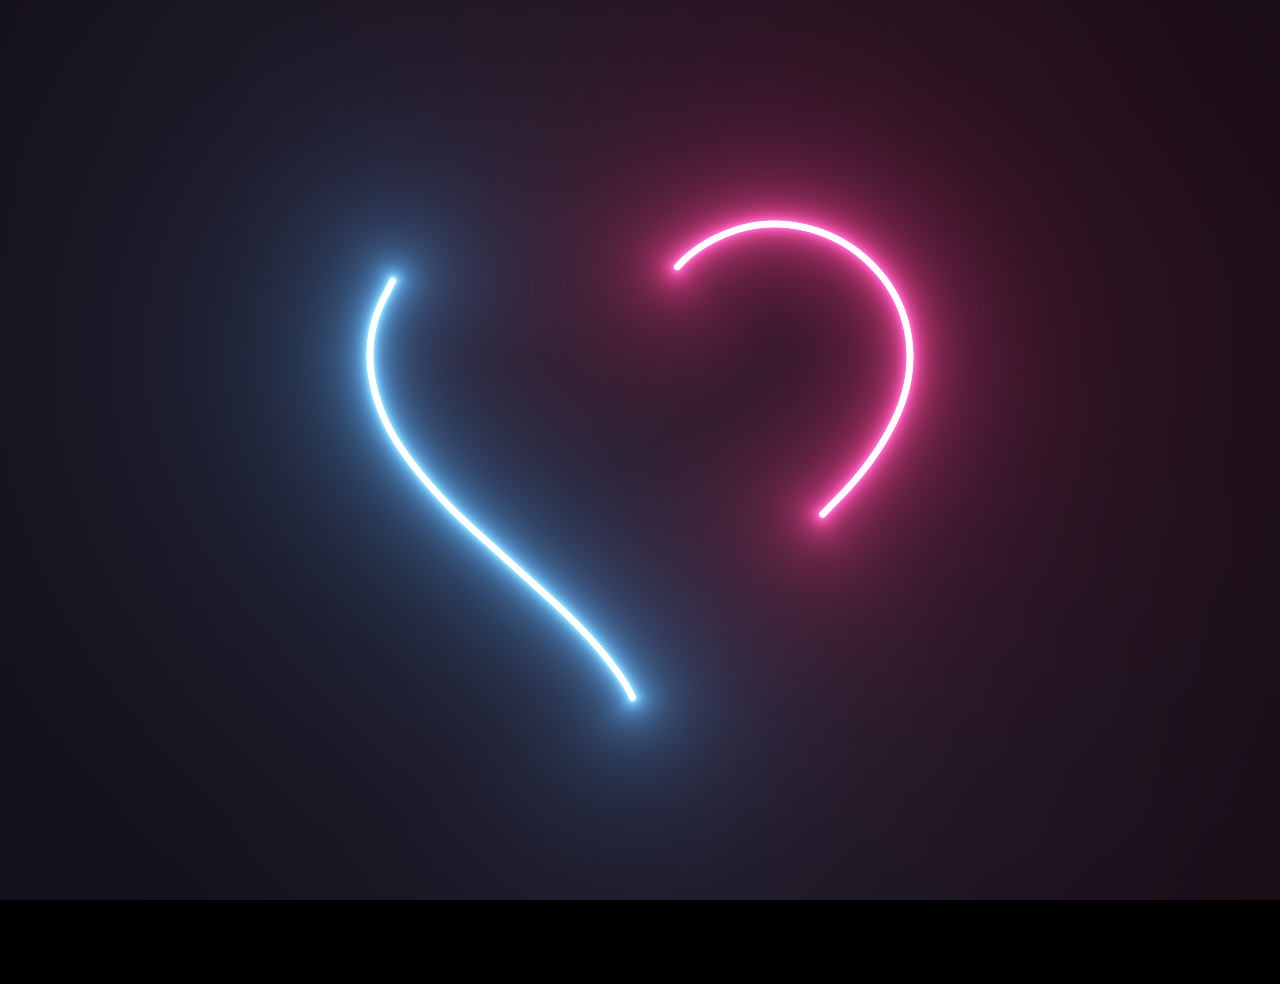
<file: ITeach/tarn/index.html>
<!DOCTYPE html>
<html lang="en">
<head>
    <meta charset="UTF-8">
    <meta http-equiv="X-UA-Compatible" content="IE=edge">
    <meta name="viewport" content="width=device-width, initial-scale=1.0">
    <title>Seni sevaman Gulim</title>
    <link rel="stylesheet" href="./main.css">
</head>
<body>
    <body>
        <canvas id="canvas" width="1400" height="600"></canvas>
        <h1>Seni sevaman</h1>
      </body>
      <script src="./index.js"></script>
      
</body>
</html>
</file>
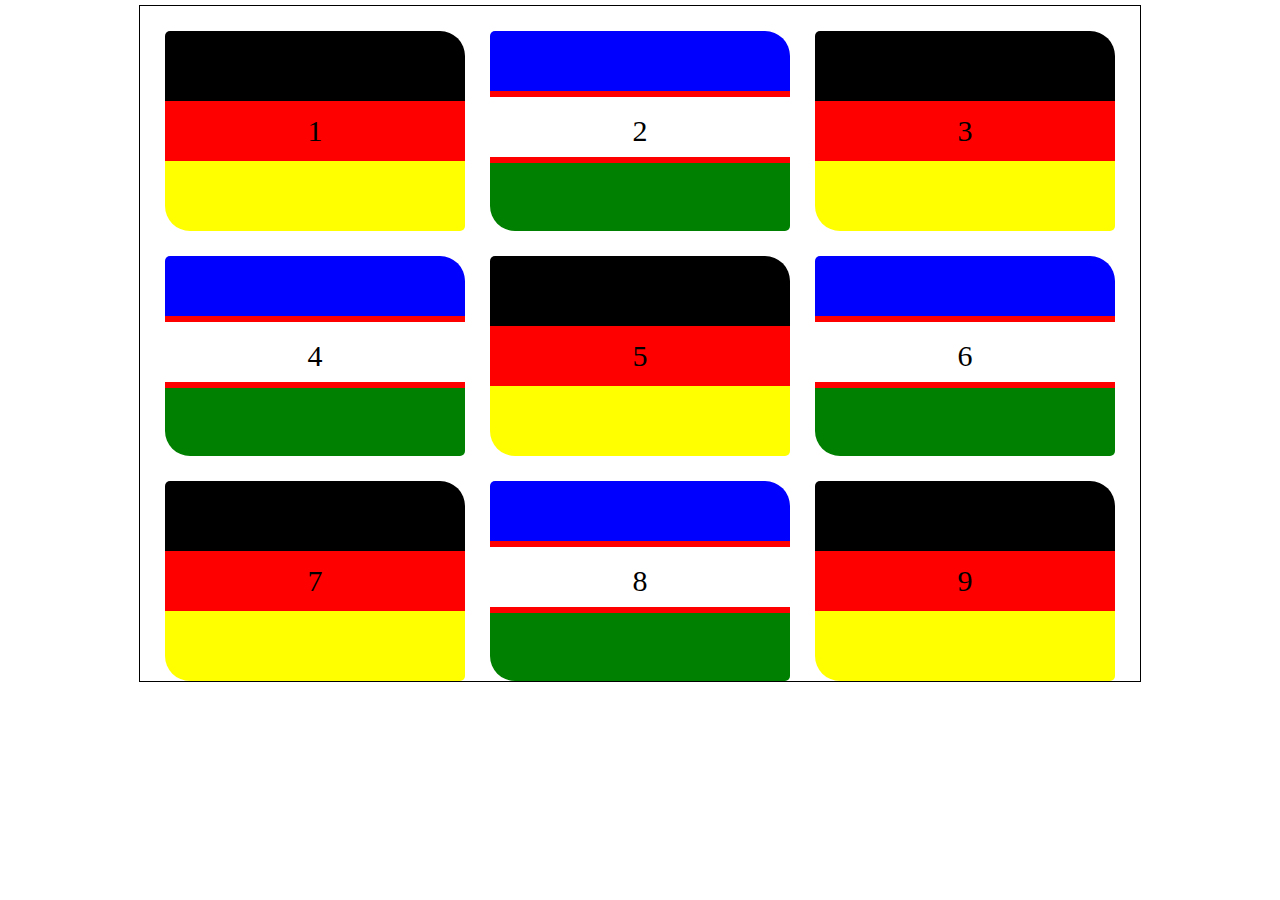
<file: ITeach (vazifalar)/1_index.html>
<!DOCTYPE html>
<html lang="uz">
<head>
    <meta charset="UTF-8">
    <title>Gradient</title>
    <link rel="stylesheet" href="1_index.css">
</head>
<body>
    <div class="container">
        <div class="cont">1</div>
        <div class="cont">2</div>
        <div class="cont">3</div>
        <div class="cont">4</div>
        <div class="cont">5</div>
        <div class="cont">6</div>
        <div class="cont">7</div>
        <div class="cont">8</div>
        <div class="cont">9</div>
    </div>    
</body>
</html>
</file>
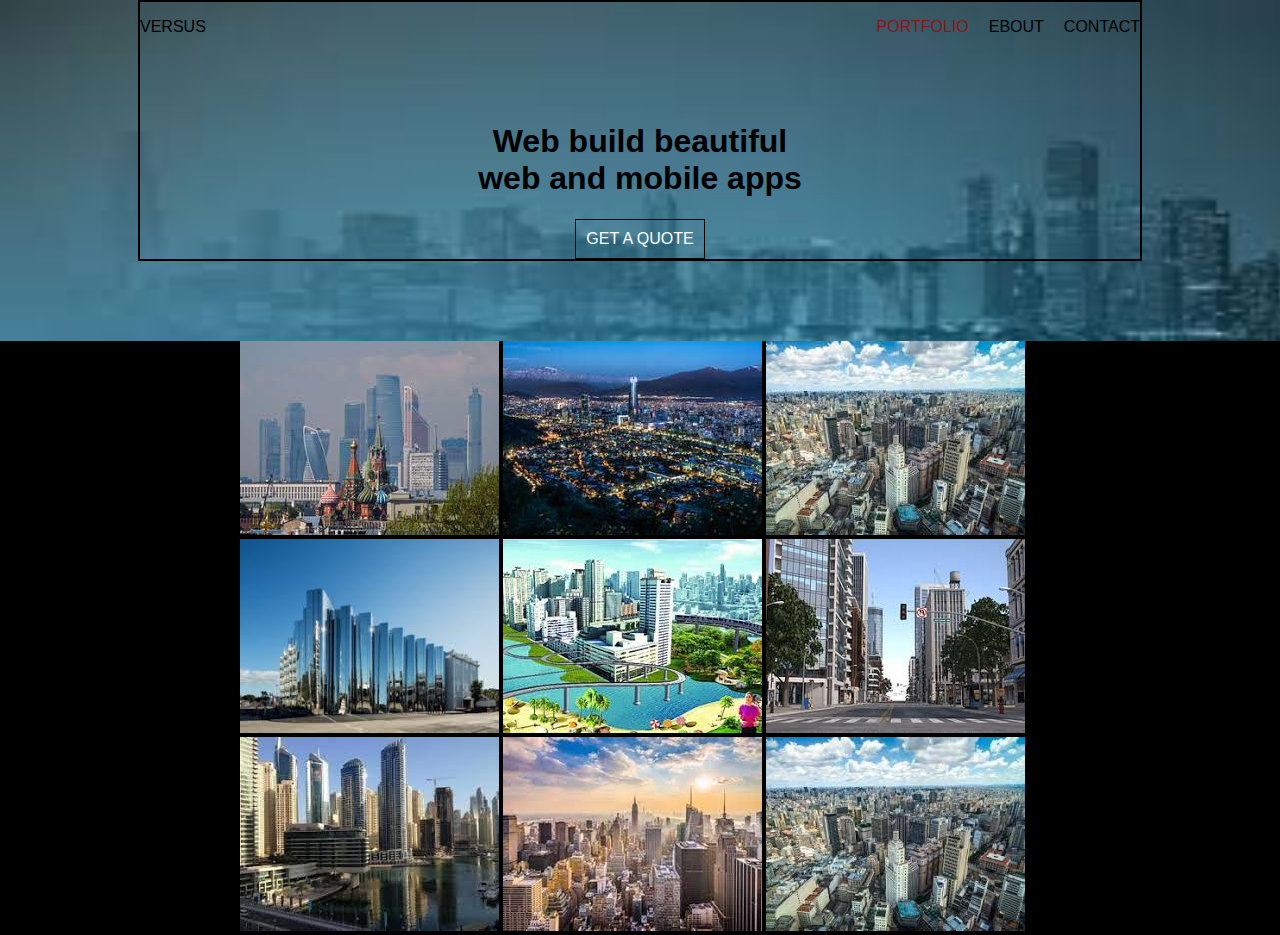
<file: web sites/web-site_2.html>
<!DOCTYPE html>
<html lang="en">
<head>
    <meta charset="UTF-8">
    <meta http-equiv="X-UA-Compatible" content="IE=edge">
    <meta name="viewport" content="width=device-width, initial-scale=1.0">
    <link rel="shortcut icon" href="logo-2.png" type="image/x-icon">
    <title>Document</title>
    <link rel="stylesheet" href="web-site_2.css">
</head>
<body>
<header class="hearder">
    <div class="hearder-cont">
        <div class="hearder-top">
            <!--hearder nav-->
            <span class="versus">VERSUS</span>
            <ul class="hearder-top-items">
                <li>PORTFOLIO</li>
                <li>EBOUT</li>
                <li>CONTACT</li>
            </ul>
        </div>
            <!--hearder text-->
            <div class="hearder-bottom">
                <h1 class="web">Web build beautiful <br> web and mobile apps</h1>
                <a href="#" class="nav-btn">GET A QUOTE</a>
            </div>
    </div>
    <nav class="main">
      <div class="images">
                <img src="image-1.jpg" alt="">
                <img src="image-2.jpg" alt="">
                <img src="image-3.jpg" alt="">
                <img src="image-4.jpg" alt="">
                <img src="image-5.jpg" alt="">
                <img src="image-6.jpg" alt="">
                <img src="image-7.jpg" alt="">
                <img src="image-8.jpg" alt="">
                <img src="image-3.jpg" alt="">
    </div>
</nav>
</header>
</body>
</html>
</file>
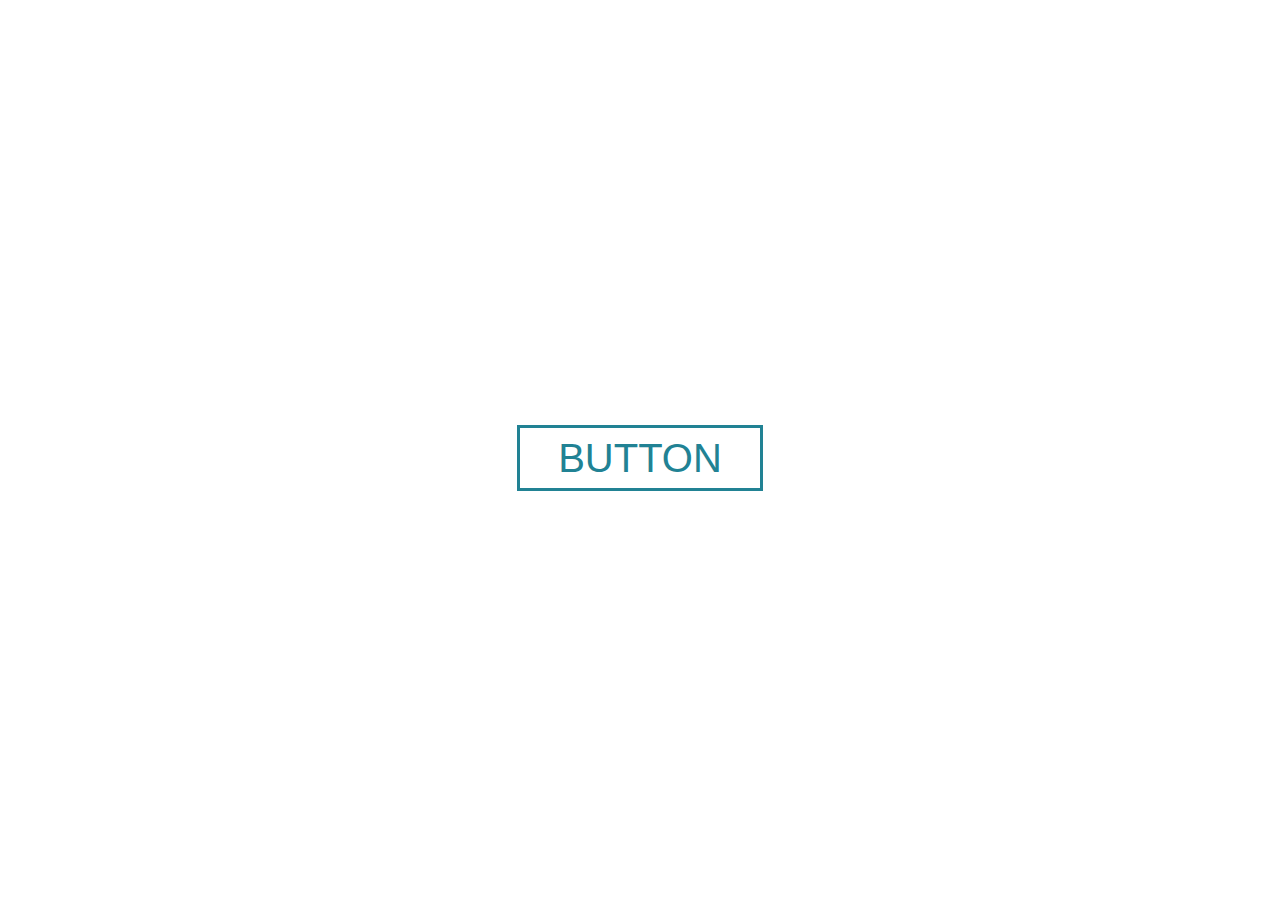
<file: ITeach/galareys/1-buttom.html>
<!DOCTYPE html>
<html lang="en">
<head>
    <meta charset="UTF-8">
    <title>1-galareys saytiga kirish buttomi</title>
    <link rel="stylesheet" href="1-buttom.css">
</head>
<body>
    <div class="wrapper">
        <a href="#" class="but">button</a>
    </div>
</body>
</html>
</file>
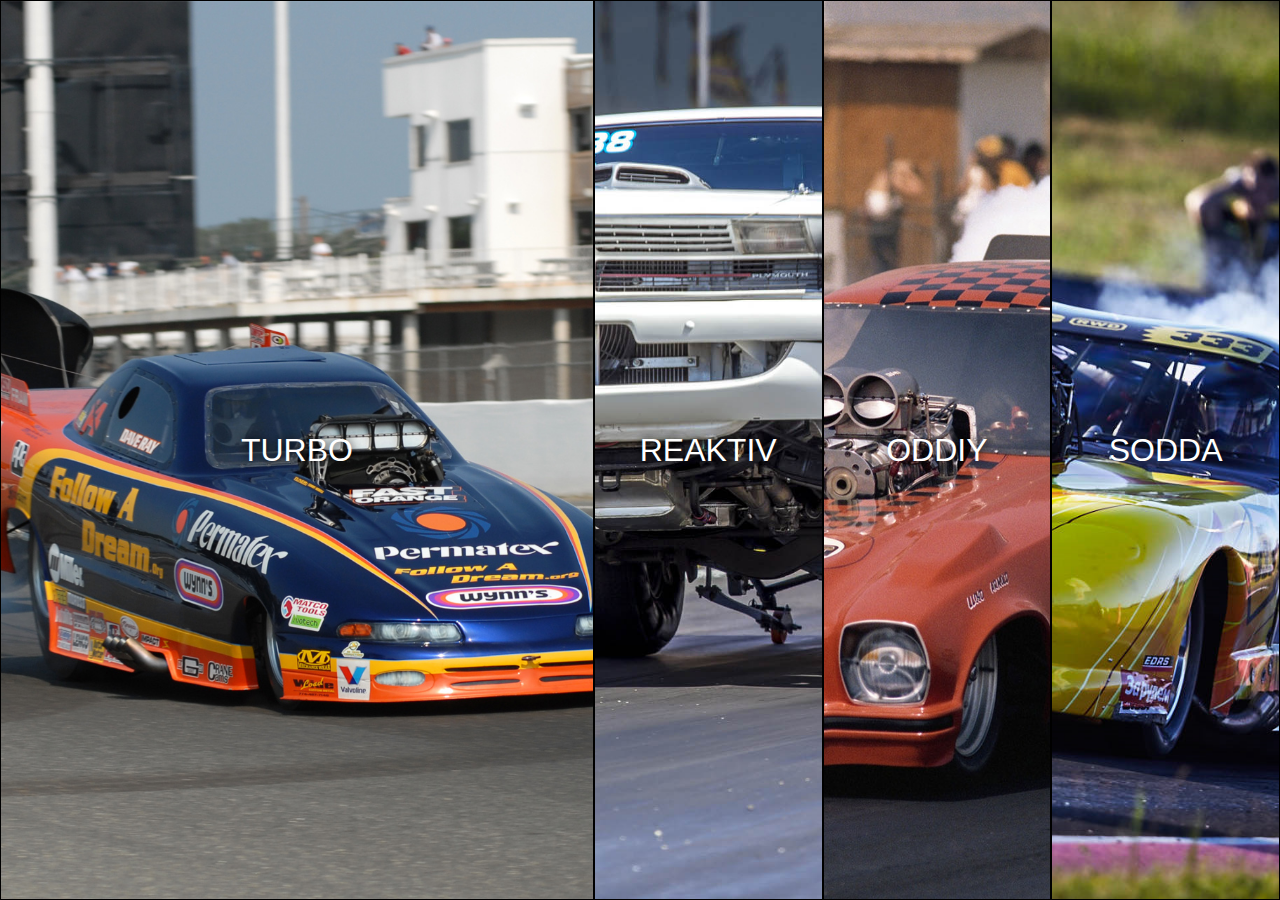
<file: ITeach/galareys/1-galareys.html>
<!DOCTYPE html>
<html lang="uz">
<head>
    <meta charset="UTF-8">
    <title>1-galareys</title>
    <link rel="stylesheet" href="1-galareys.css">
</head>
<body>
    <div class="slider">
        <div class="box box1"><span>Turbo</span></div>
        <div class="box box2"><span>Reaktiv</span></div>
        <div class="box box3"><span>Oddiy</span></div>
        <div class="box box4"><span>Sodda</span></div>
    </div>
</body>
</html>
</file>
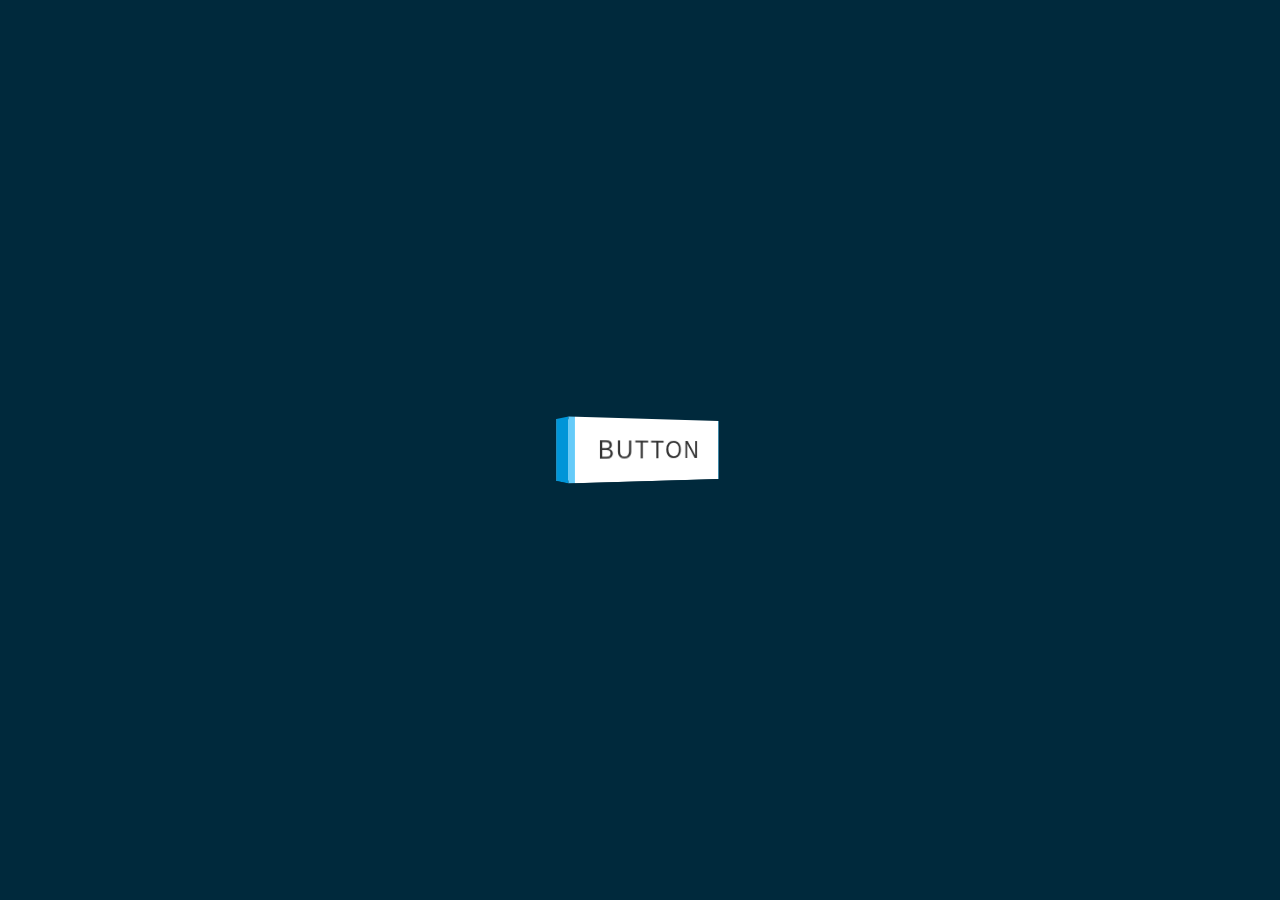
<file: ITeach/galareys/2-buttom.html>
<!DOCTYPE html>
<html lang="uz">
<head>
    <meta charset="UTF-8">
    <title>Button</title>
    <link rel="stylesheet" href="2-buttom.css">
</head>
<body>
    <a href="#">
        <span>Button</span>
        <span></span>
        <span></span>
        <span>Button</span>
    </a>
</body>
</html>
</file>
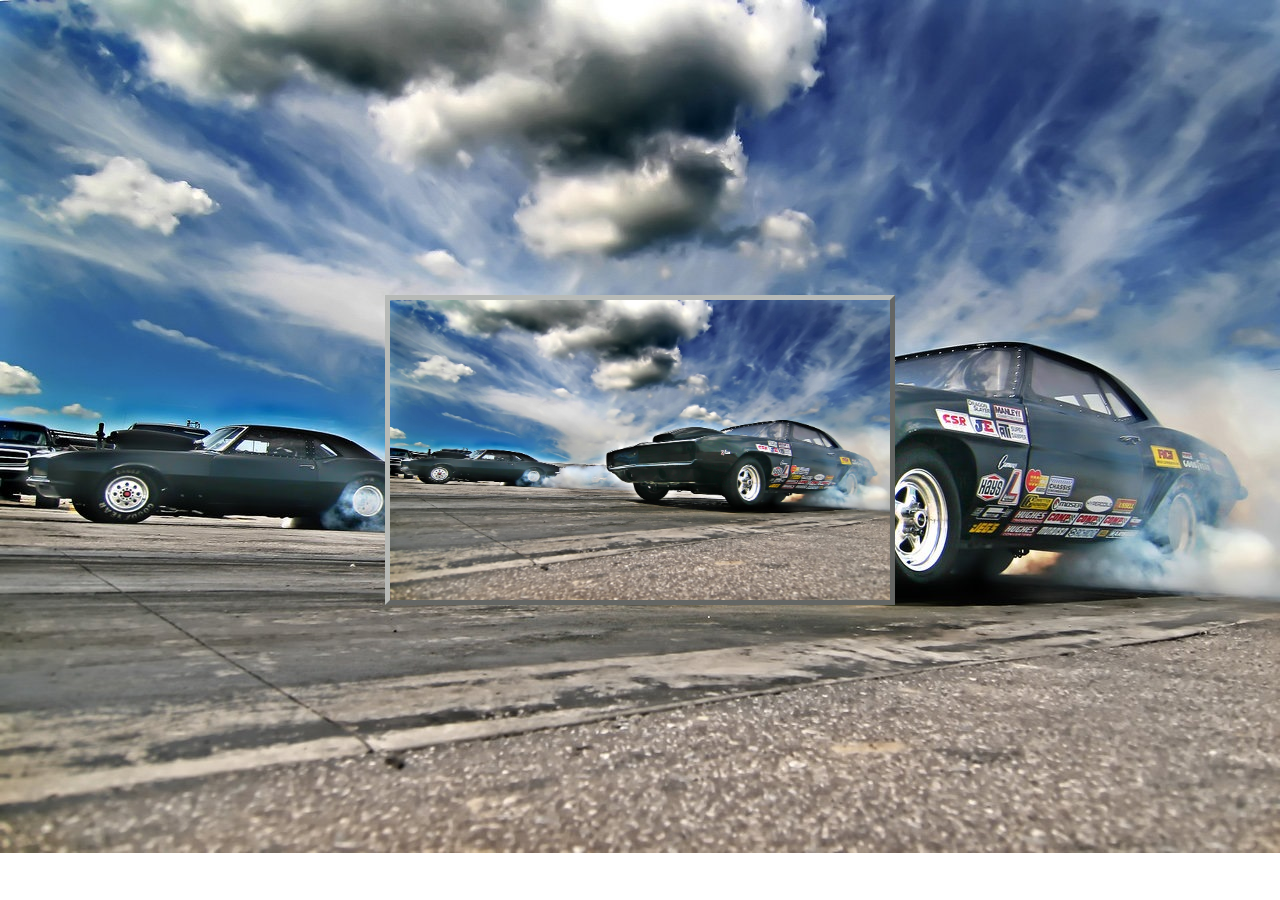
<file: ITeach/galareys/2-landing-page_hover.html>
<!DOCTYPE html>
<html lang="uz">
<head>
    <meta charset="UTF-8">
    <title>Rasimda hoverdan foydalanish</title>
    <link rel="stylesheet" href="2-landing-page_hover.css">
</head>
<body>
    <header>
        <div class="wrapper">
            <div class="boxImg">
                <img src="font.jpg" alt="Cars">
                <div class="container">
                    <div class="text">
                        <h1>Ajoyib</h1>
                        <p>hoverdan rasimda foydalanish bu ikkinchi loging page</p>
                        <a href="Landing-page.html" class="bt">Landin page 1</a>
                    </div>
                </div>
            </div>
        </div>
    </header>
</body>
</html>
</file>
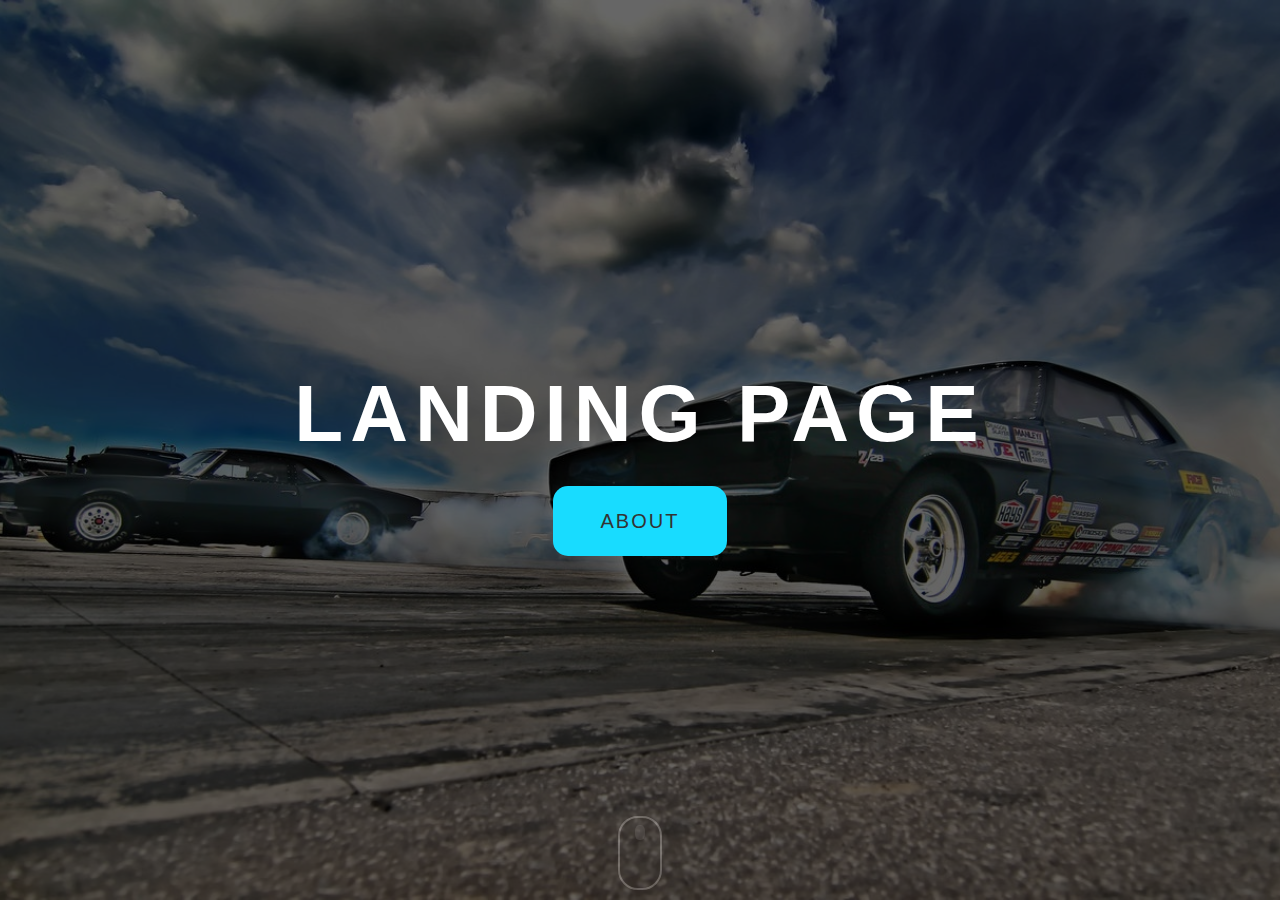
<file: ITeach/galareys/Landing-page.html>
<!DOCTYPE html>
<html lang="uz">
<head>
    <meta charset="UTF-8">
    <title>Landing-page</title>
    <link rel="stylesheet" href="Loging-page.css">
</head>
<body>
    <header>
        <div class="main">
            <h1>Landing page</h1>
            <a href="2-landing-page_hover.html" class="btn">About</a>
        </div>
        <div class="to-bottom"></div>
    </header>
</body>
</html>
</file>
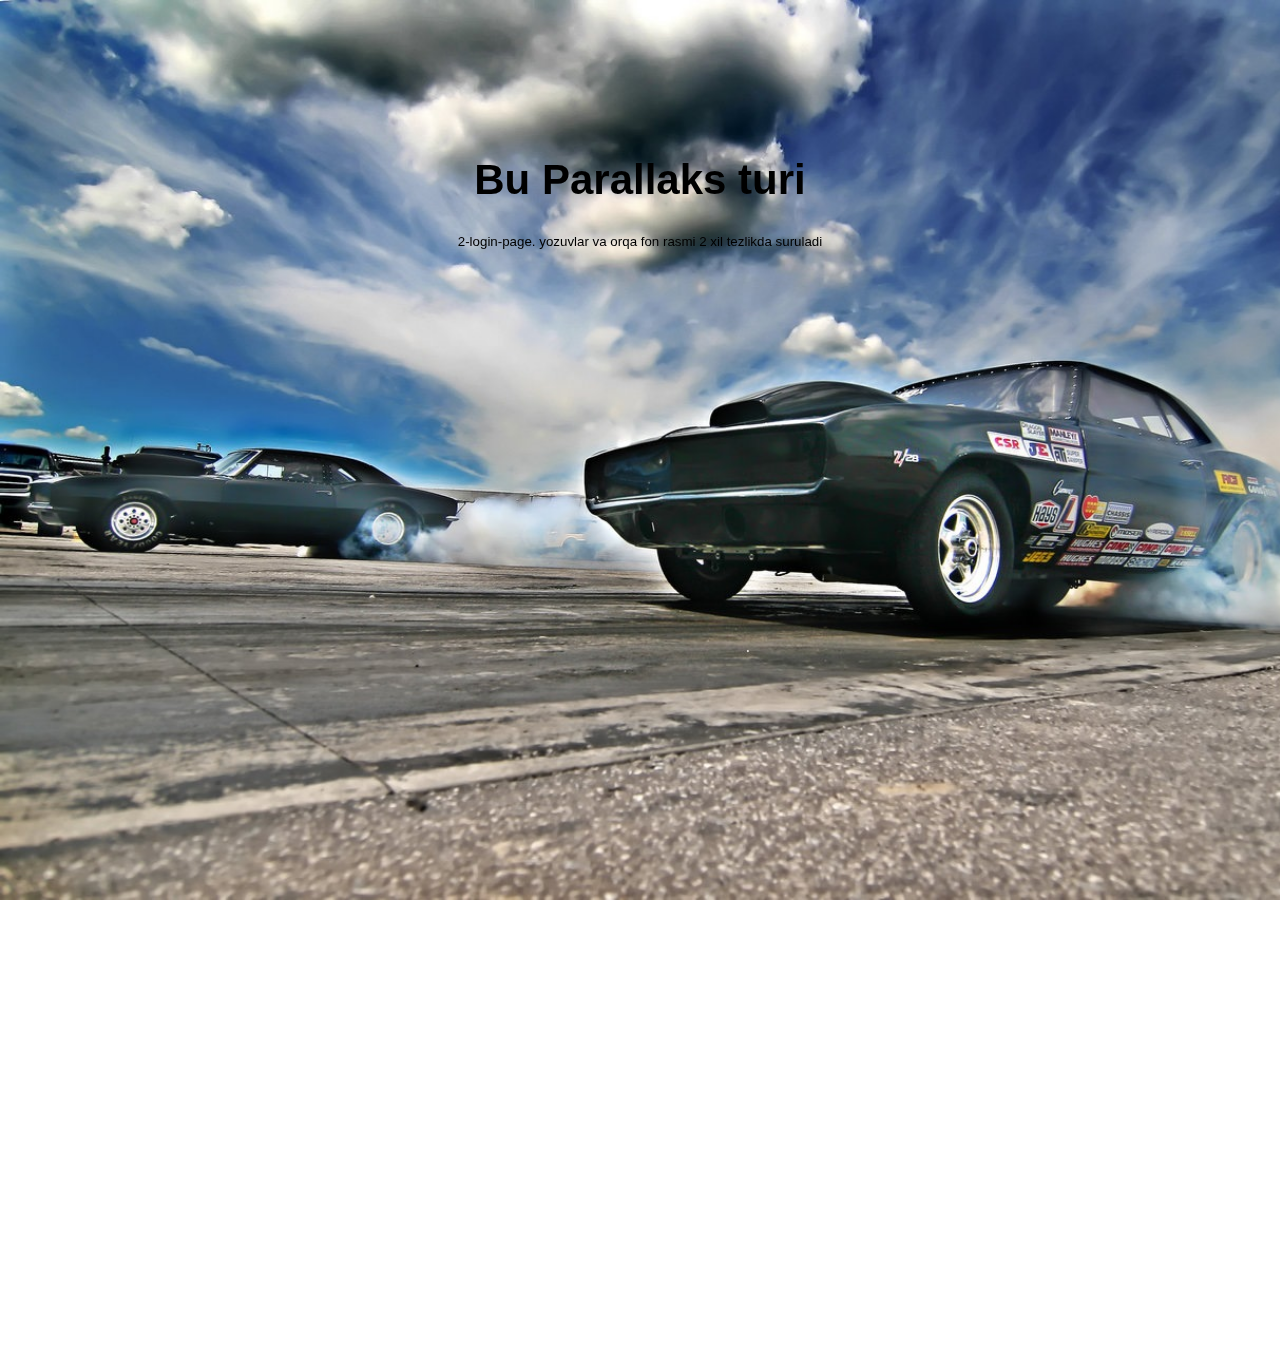
<file: ITeach/galareys/loging-page-parallax.html>
<!DOCTYPE html>
<html lang="uz">
<head>
    <meta charset="UTF-8">
    <title>Parallax</title>
    <link rel="stylesheet" href="loging-page-parallax.css">
</head>
<body>
    <header>
        <h1>Bu Parallaks turi</h1>
        <small>2-login-page. yozuvlar va orqa fon rasmi 2 xil tezlikda suruladi </small>
    </header>
</body>
</html>
</file>
<file: ITeach/tarn/main.css>
body {
    background-color: #000;    
    margin: 0;
    overflow: hidden;
    background-repeat: no-repeat;
  }
</file>
<file: ITeach (vazifalar)/1_index.css>
body{
    margin: 0;
}
.container{
    width: 100%;
    max-width: 1000px;
    margin-left: auto;
    margin-right: auto;
    border: 1px solid black;
    display: flex;
    flex-wrap: wrap;
    margin-top: 5px;
}
.cont{
    width: 300px;
    height: 200px;
    background-color: aqua;
    margin-left: 25px;
    margin-top: 25px;
}
.cont:nth-last-child(2n){
    background: linear-gradient(180deg, blue 30%, red 30% 33%, white 33% 63%, red 63% 66%, green 66% 100% );
    border-radius: 5px 25px ;
    display: flex;
    align-items: center;
    justify-content: center;
    font-size: 30px;
}
.cont:nth-last-child(odd){
    background: linear-gradient(180deg, rgb(0, 0, 0) 35%, rgb(255, 0, 0) 35% 65%, yellow 65% 100% );
    border-radius: 5px 25px ;
    display: flex;
    align-items: center;
    justify-content: center;
    font-size: 30px;
}
</file>
<file: web sites/web-site_2.css>
html{
    width: 100%;
}
body{
    margin: 0;
    width: 100%;
}
.hearder{
    background: url(font-omg.jpg) no-repeat; 
    background-size: 1550px 450px;
}
.hearder-cont{
    width: 100%;
    max-width: 1000px;
    margin-left: auto;
    margin-right: auto;
    border: 2px solid black;
    font-family: Arial, Helvetica, sans-serif;
    margin-bottom: 80px;
}
.hearder-top{
    display: flex;
    align-items: center;
    justify-content: space-between;
}
.hearder-top-items{
    display: flex;
    align-items: center;
}
.hearder-top-items li{
    text-decoration: none;
    list-style: none    ;
    margin-left: 20px;
}
.hearder-top-items li:nth-child(1){
    color: rgb(136, 23, 23);
}
.hearder-bottom{
    display: flex;
    align-items: center;
    flex-direction: column;
    text-align: center;
    margin-top: 50px;
}
.nav-btn{
    text-decoration: none;
    color: white;
    border: 1px solid black;
    padding: 10px 10px;
}
.images{
    width: 800px;
    margin-left: auto;
    margin-right: auto;
}

.main{
    flex-grow: 1;
    background: linear-gradient(to top, black, black) ;
    box-shadow: 100px 100px 40px black;
}
</file>
<file: ITeach/galareys/1-buttom.css>
.wrapper{
    height: 100vh;
    display: flex;
    justify-content: center;
    align-items: center;

}
.but{
    border: 3px solid #218294;
    font-size: 40px;
    color: #218294;
    text-decoration: none;
    text-transform: uppercase;
    width: 240px;
    height: 60px;
    display: block;
    text-align: center;
    line-height: 60px;
    font-family: Arial, Helvetica, sans-serif;
    position: relative;
    transition: 1s;
    overflow: hidden;
}
.but:hover{
    color: #fff;
}
.but::after,
.but::before{
    position: absolute;
    content: '';
    width: 100%;
    height: 100%;
    background: #218294;
    top: 0;
    left: -100%;
    opacity: 0.5;
    transition: 0.5s;
    z-index: -1;

}
.but::after{
    opacity: 1;
    transition-delay: 0.2s;
}
.but:hover::before,
.but:hover::after{
    left: 0;
}
</file>
<file: ITeach/galareys/1-galareys.css>
*{
    box-sizing: border-box;

}
body{
    padding: 0;
    margin: 0;
    font-family: Impact, "Haettenschweiler", 'Arial Narrow Bold', sans-serif;
    color: #fff;
}
.slider{
    height: 100%;
    display: flex;
    align-items: center;
    justify-content: center;

}
.box{
    height: 100vh;
    border: 1px solid black;
    flex-basis: 25%;
    display: flex;
    align-items: center;
    justify-content: center;
    background: #aeaeaeae;
    transition: 0.2s;
}
.box span{
    font-size: 2rem;
    text-shadow: 0px 0px 10px #000;
    text-transform: uppercase;
}
.box:hover{
    flex-basis: 65%;
}
.box1{
    background: url(1-img.jpg) no-repeat center center;
    background-size: cover;
}
.box2{
    background: url(2-img.jpg) no-repeat center center;
    background-size: cover;
}
.box3{
    background: url(3-img.jpg) no-repeat center center;
    background-size: cover;
}
.box4{
    background: url(4-img.jpg) no-repeat center center;
    background-size: cover;
}
@media (max-width:500px){
    .slider{
        height: 100vh;
        flex-flow: column;
    }
    .box{
        width: 100%;
        height: 25vh;
    }
    .box:hover{
        flex-grow: 30%;
    }
}
</file>
<file: ITeach/galareys/2-buttom.css>
body{
    margin: 0;
    padding: 0;
    display: flex;
    align-items: center;
    justify-content: center;
    min-height: 100vh;
    background: #00293c;
    font-family: sans-serif;
}
a{
    position: relative;
    width: 160px;
    height: 60px;
    transform-style: preserve-3d;
    transform: perspective(500px) rotateY(25deg);
    transition: 2s;
}
a:hover{
    transform: perspective(500px) rotateY(385deg);
}
a:hover span{
    color: rgb(255, 255, 255);
    background-color: rgb(37, 178, 197);
}
a span{
    position: absolute;
    top: 0;
    left: 0;
    display: block;
    width: 100%;
    height: 100%;
    display: flex;
    justify-content: center;
    align-items: center;
    font-size: 24px;
    letter-spacing: 2px;
    color: #333;
    text-transform: uppercase;
    box-sizing: border-box;
    background: #fff;
    transition: 2s;
}
a span:nth-child(1){
    transform: translateZ(20px);
    border-left: 6px solid #65cbf9;
    border-radius: 6px solid #65cbf9;

}
a span:nth-child(4){
    transform: translateZ(-20px);
    border-left: 6px solid #65cbf9;
    border-radius: 6px solid #65cbf9;

}
a span:nth-child(2),
a span:nth-child(3){
    width: 40px;
    height: 100%;
    background: #0095d8;

}
a span:nth-child(2){
    transform: rotateY(90deg) translateZ(140px);
}
a span:nth-child(3){
    transform: rotateY(90deg) translateZ(-20px);
}
</file>
<file: ITeach/galareys/2-landing-page_hover.css>
*{
    margin: 0;
    padding: 0;
}
body{
    background: url(font.jpg) no-repeat ;
    background-size: cover;
}
.wrapper{
    position: absolute;
    top: 50%;
    left: 50%;
    transform: translate(-50%, -50% );
}
.boxImg{
    position: relative;
    font-family: Arial, Helvetica, sans-serif;
    width: 500px;
    height: 300px;
    border: 5px outset #b7bab7;
    overflow: hidden;
}
.boxImg img{
    height: 300px;
    width: 500px;
    transition: 0.5s

}
.container{
    width: 100%;
    height: 100%;
    position: absolute;
    top: 0;
    left: 0;


}
.container::before, .container::after{
    content: '';
    width: 300px;
    height: 300px;
    position: absolute;
    top: 0;
    left: 0;
    background: #1b70d5;
    opacity: 0.1;
    transition: 1s;
}
.container::before{
    transform: translateX(-125%) rotate(15deg);
}
.container::after{
    transform: translateX(195%) rotate(45deg);
}
.text{
    position: absolute;
    top: 20%;
    color: #fff;
    text-align: center;
    z-index: 10;

}
.text h1{
    margin-bottom: 20px;
    font-size: 30px ;
    transform: scale(0);
    transition: 0.5s;
}
.text p{
    font-size: 18px;
    margin: 5px 125px;
    transform: scale(2);
    transition: 0.5s;
    opacity: 0;

}
a.bt{
    position: absolute;
    top: 100%;
    left: 30%;
    color: #fff;
    text-decoration: none;
    text-transform: uppercase;
    border: 2px solid #fff;
    padding: 10px 30px;
    border-radius:8px ;
    transition: 0.2 ease-in-out;
    overflow: hidden;
    opacity: 0;
}
a.bt::before{
    content: '';
    position: absolute;
    top: 1px;
    left: -75px;
    height: 50px;
    width: 60px;
    background: linear-gradient(90deg, rgba(255,255,255, 0.1), rgba(255,255,255, 0.1));
    transform: skewX(-50deg);
}
a.bt:hover::before{
    left: 180px;
    transition: 0.6s ease-in-out;
}
a.bt:active{
    border: 2px solid #3b3b3b;

}
.boxImg:hover a.bt{
    opacity: 1;
    transition: 0.5s;
}

.boxImg:hover img{
    transform: rotate(-30deg) scale(2);
    filter: blur(2);
}
.boxImg:hover .container::before{
    transform: translateX(92%) rotate(45deg) scale(2);
    transition: 0.5s;
    opacity: 0.6;
}
.boxImg:hover .container::after{
    transform: translateX(-25%) rotate(45deg) scale(2);
    transition: 0.5s;
    opacity: 0.6;
}
.boxImg:hover .text h1{
    transform: scale(1);
}
.boxImg:hover .text p{
    transform: scale(1);
    opacity: 1;

}
.boxImg:hover{
    border: 5px inset #b7bab7;
}
</file>
<file: ITeach/galareys/Loging-page.css>
*{
    margin: 0;
    padding: 0;
    font-family: sans-serif;
}
header{
    height: 100vh;
    min-height: 600px;
    position: relative;
    overflow: hidden;
    color: #fff;
    display: flex;
    align-items: center;
    justify-content: center;
    background-color: #000;
}
header::after{
    content: '';
    position: absolute;
    top: 0;
    left: 0;
    width: 100%;
    height: 100%;
    background: url(font.jpg) center no-repeat;
    background-size: cover;
    opacity: 0.4;
    animation: transfotn 30s infinite;
}
.main{
    position: relative;
    z-index: 1;
    text-align: center;
}
.main h1{
    text-transform: uppercase;
    letter-spacing: 7px;
    font-size: 80px;
    margin-bottom: 50px;
}
.btn{
    color: #333;
    background-color: #18dcff;
    text-decoration: none;
    padding: 1.5rem 3rem;
    border-radius: 15px;
    text-transform: uppercase;
    font-size: 20px;
    letter-spacing: 2px;
    font-weight: 500;
    transition: all 0.5s;
}
.btn:hover{
    background-color: #1e221f;
    color: rgb(255, 255, 255);

}
.to-bottom{
    width: 40px;
    height: 70px;
    border: 2px solid #555;
    border-radius: 20px;
    position: absolute;
    bottom: 10px;
}
.to-bottom::before{
    content: '';
    width: 10px ;
    height: 15px ;
    background-color: #222;
    position: absolute;
    top:10%;
    left: 50%;
    transform: translateX(-50%);
    border-radius: 40%;
}
@keyframes transfotn{
    20%{
        transform: scale(2);
    }
    100%{
        transform: scale(1);
    }
}
</file>
<file: ITeach/galareys/loging-page-parallax.css>
html{
    height: 100%;
    overflow: hidden;
}
body{
    margin: 0;
    padding: 0;
    perspective: 1px;
    transform-style: preserve-3d;
    overflow-y: scroll;
    overflow-x: hidden;
    font-family: sans-serif;
    color: rgb(0, 0, 0);
}
header{
    box-sizing: border-box;
    min-height: 100vh;
    text-align: center;
    padding-top: 20%;
    transform-style: inherit;
    width: 100vw;
}
header::before{
    content: '';
    display: block;
    position: absolute;
    left: 0;
    right: 0;
    top: 0;
    bottom: 0;
    z-index: -1;
    transform-origin: center;
    min-height: 100vh;
    background-image: url(font.jpg);
    background-repeat: no-repeat;
    background-size: cover;
    transition: 1s;
    transform: translateZ(-1px) scale(2);
}
header h1{
    margin-top: -100px;
    font-size: 42px;

}
</file>
